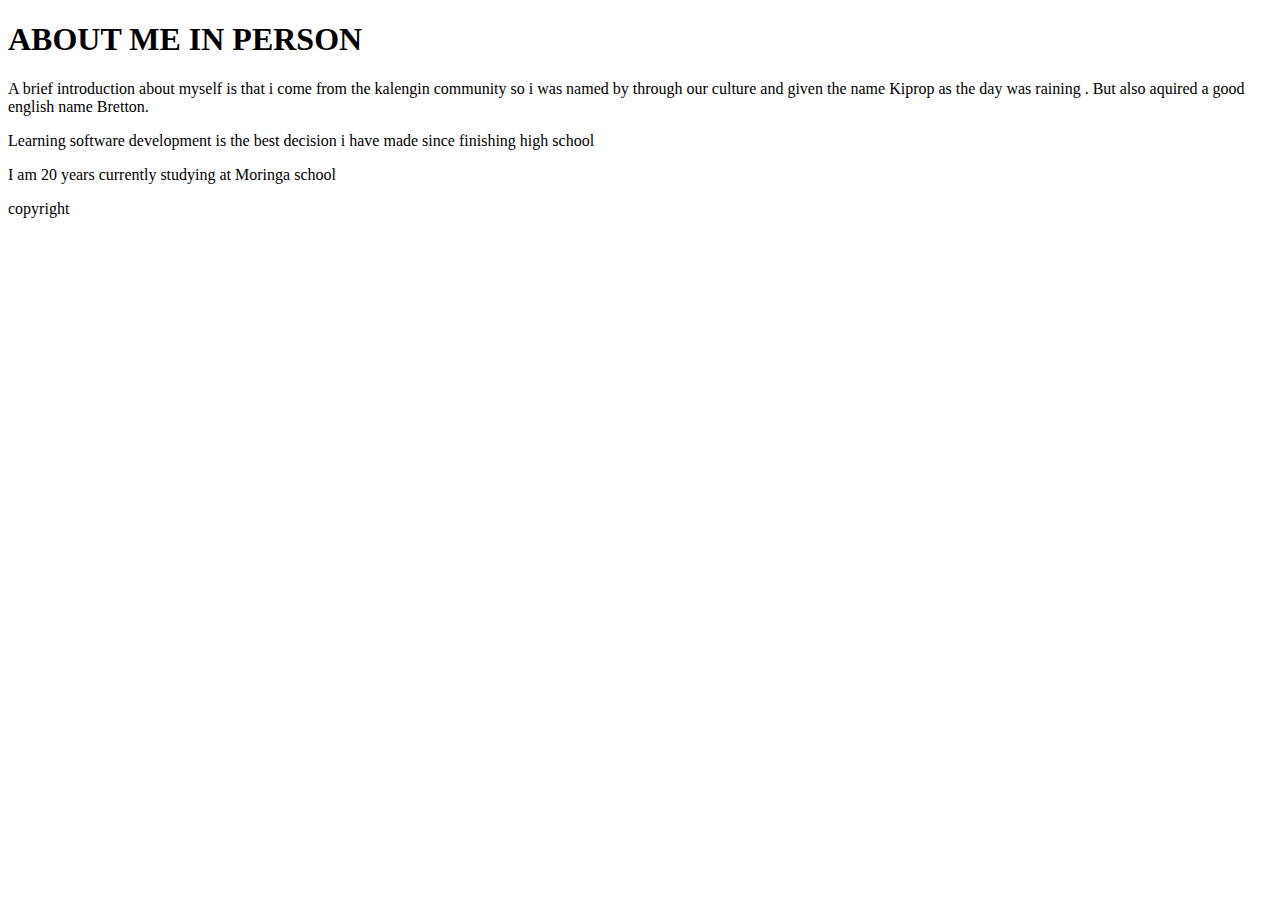
<file: BRETTON YEGO PORFOLIO.html>
<!DOCTYPE html>
<!-- saved from url=(0043)file:///home/bretton/myportfolio/index.html -->
<html><head><meta http-equiv="Content-Type" content="text/html; charset=windows-1252">
  <title>BRETTON YEGO PORFOLIO</title>
</head>
<body><main>
  <div>
      <h1>ABOUT ME IN PERSON</h1>
  </div>
  <div>
    <p>A brief introduction about myself is that i come from the kalengin community so i was named by through our culture and given the name Kiprop as the day was raining . But also aquired a good english name Bretton.</p>
     <p>Learning software development is the best decision i have made since finishing high school</p> 
      <p>I am 20 years currently studying at Moringa school</p>
      
  </div>

</main>
<footer>
  copyright
</footer>








</body></html>
</file>
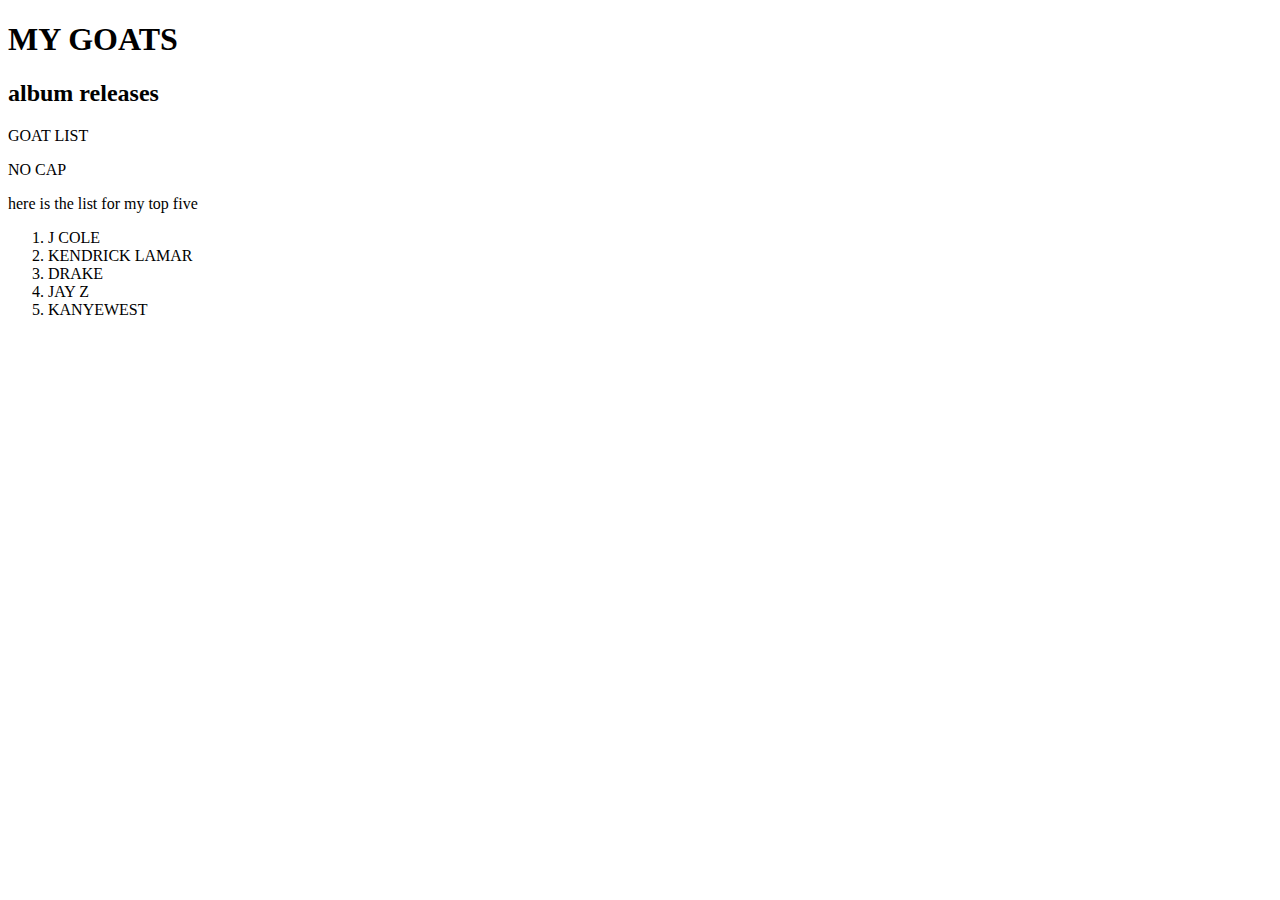
<file: music-artist.html>
<!DOCTYPE html>
<html>
  <head>
    <title>MUSIC ARTISTS GOATS</title>
   <link href="css/brett.css" rel="brettsheet" type="text/css">
   
  </head>
  <body>
    <h1>MY GOATS</h1>
    <h2>album releases</h2>


    <p>GOAT LIST</p>
    <p>NO CAP</p>

    <p>here is the list for my top five</p>
    <ol>
        <li>J COLE</li>
        <li>KENDRICK LAMAR</li>
        <li>DRAKE</li>
        <li>JAY Z</li>
        <LI>KANYEWEST</LI>








    </ol>






  </body>
<html>
<ol>





</ol>






</html>



















</html>
</file>
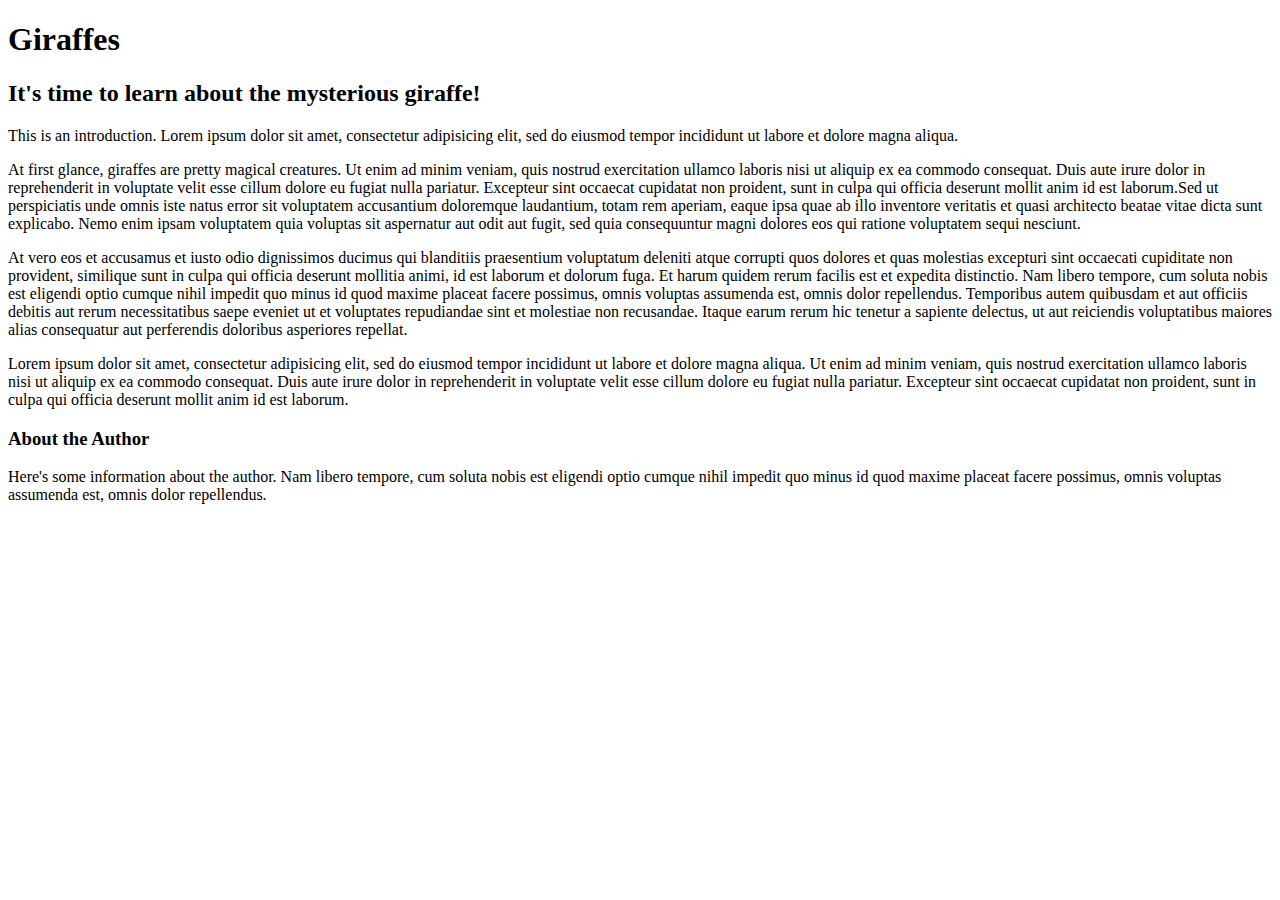
<file: my-fav-thing.html>
<!DOCTYPE html>
<html>
  <head>
    <link href="css/styles.css" rel="stylesheet" type="text/css">
    <title>Giraffes!</title>
  </head>
  <body>
    <h1>Giraffes</h1>
    <h2>It's time to learn about the mysterious giraffe!</h2>
    <p class="intro"> This is an introduction. Lorem ipsum dolor sit amet, consectetur adipisicing elit, sed do eiusmod tempor incididunt ut labore et dolore magna aliqua.</p>
    <p>At first glance, giraffes are pretty magical creatures. Ut enim ad minim veniam, quis nostrud exercitation ullamco laboris nisi ut aliquip ex ea commodo consequat. Duis aute irure dolor in reprehenderit in voluptate velit esse cillum dolore eu fugiat nulla pariatur. Excepteur sint occaecat cupidatat non proident, sunt in culpa qui officia deserunt mollit anim id est laborum.Sed ut perspiciatis unde omnis iste natus error sit voluptatem accusantium doloremque laudantium, totam rem aperiam, eaque ipsa quae ab illo inventore veritatis et quasi architecto beatae vitae dicta sunt explicabo. Nemo enim ipsam voluptatem quia voluptas sit aspernatur aut odit aut fugit, sed quia consequuntur magni dolores eos qui ratione voluptatem sequi nesciunt.</p>
    <p>At vero eos et accusamus et iusto odio dignissimos ducimus qui blanditiis praesentium voluptatum deleniti atque corrupti quos dolores et quas molestias excepturi sint occaecati cupiditate non provident, similique sunt in culpa qui officia deserunt mollitia animi, id est laborum et dolorum fuga. Et harum quidem rerum facilis est et expedita distinctio. Nam libero tempore, cum soluta nobis est eligendi optio cumque nihil impedit quo minus id quod maxime placeat facere possimus, omnis voluptas assumenda est, omnis dolor repellendus. Temporibus autem quibusdam et aut officiis debitis aut rerum necessitatibus saepe eveniet ut et voluptates repudiandae sint et molestiae non recusandae. Itaque earum rerum hic tenetur a sapiente delectus, ut aut reiciendis voluptatibus maiores alias consequatur aut perferendis doloribus asperiores repellat.</p>
    <p>Lorem ipsum dolor sit amet, consectetur adipisicing elit, sed do eiusmod tempor incididunt ut labore et dolore magna aliqua. Ut enim ad minim veniam, quis nostrud exercitation ullamco laboris nisi ut aliquip ex ea commodo consequat. Duis aute irure dolor in reprehenderit in voluptate velit esse cillum dolore eu fugiat nulla pariatur. Excepteur sint occaecat cupidatat non proident, sunt in culpa qui officia deserunt mollit anim id est laborum.</p>
    <h3>About the Author</h3>
    <p>Here's some information about the author. Nam libero tempore, cum soluta nobis est eligendi optio cumque nihil impedit quo minus id quod maxime placeat facere possimus, omnis voluptas assumenda est, omnis dolor repellendus.</p>
  </body>
</html>
</file>
<file: css/styles.css>
.author {
  color: red;
  font-size: 12px;
}
.line1 {
  color: red;

}
#line2 {
  color: red;
}
img {
  float: right;
}
.sidebar {
  width: 30%;
  float: right;
  background-color: yellow;
}
.test-box {
  border:  2px salmon;
  padding: 6px;
   margin: 20px;
   background-color: yellow;
}
</file>
